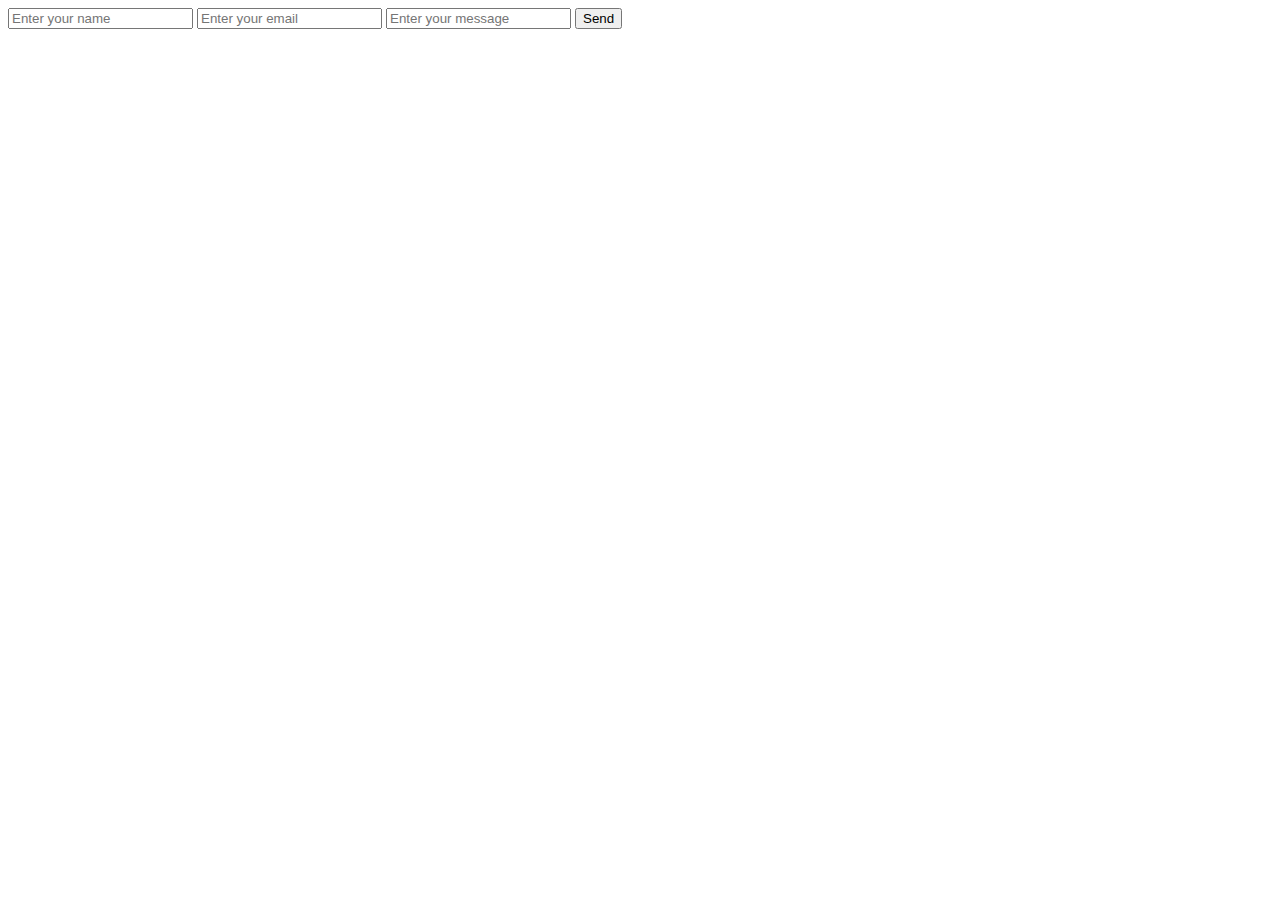
<file: chat.html>
<!DOCTYPE html>
<html>
  <head>
    <title>Real-time Chat</title>
  </head>
  <body>
    <div id="chat-container">
      <div id="message-container"></div>
      <form id="message-form">
        <input type="text" id="username" placeholder="Enter your name">
        <input type="text" id="email" placeholder="Enter your email">
        <input type="text" id="message" placeholder="Enter your message">
        <button type="submit">Send</button>
      </form>
    </div>
    <script>
      window.onload = function(){
      // Connect to the websocket server
      let socket = new WebSocket("ws://localhost:8000/ws")

      let username = document.getElementById("username")
      let email = document.getElementById("email")
      let message = document.getElementById("message")
      let messageContainer = document.getElementById("message-container")
      let form = document.getElementById("message-form")

      // Handle form submission
      form.addEventListener("submit", e => {
        e.preventDefault()
        let msg = {
          Email: email.value,
          Username: username.value,
          Message: message.value
        }

        // Send message to the server
        socket.send(JSON.stringify(msg))

        // Clear message input
        message.value = ""
      })

      // Handle message from the server
      socket.onmessage = e => {
        let msg = JSON.parse(e.data)
        let message = document.createElement("div")
        message.innerHTML = `<b>${msg.username}</b>: ${msg.message}`
        messageContainer.appendChild(message)
      }
    }
    </script>
  </body>
</html>
</file>
